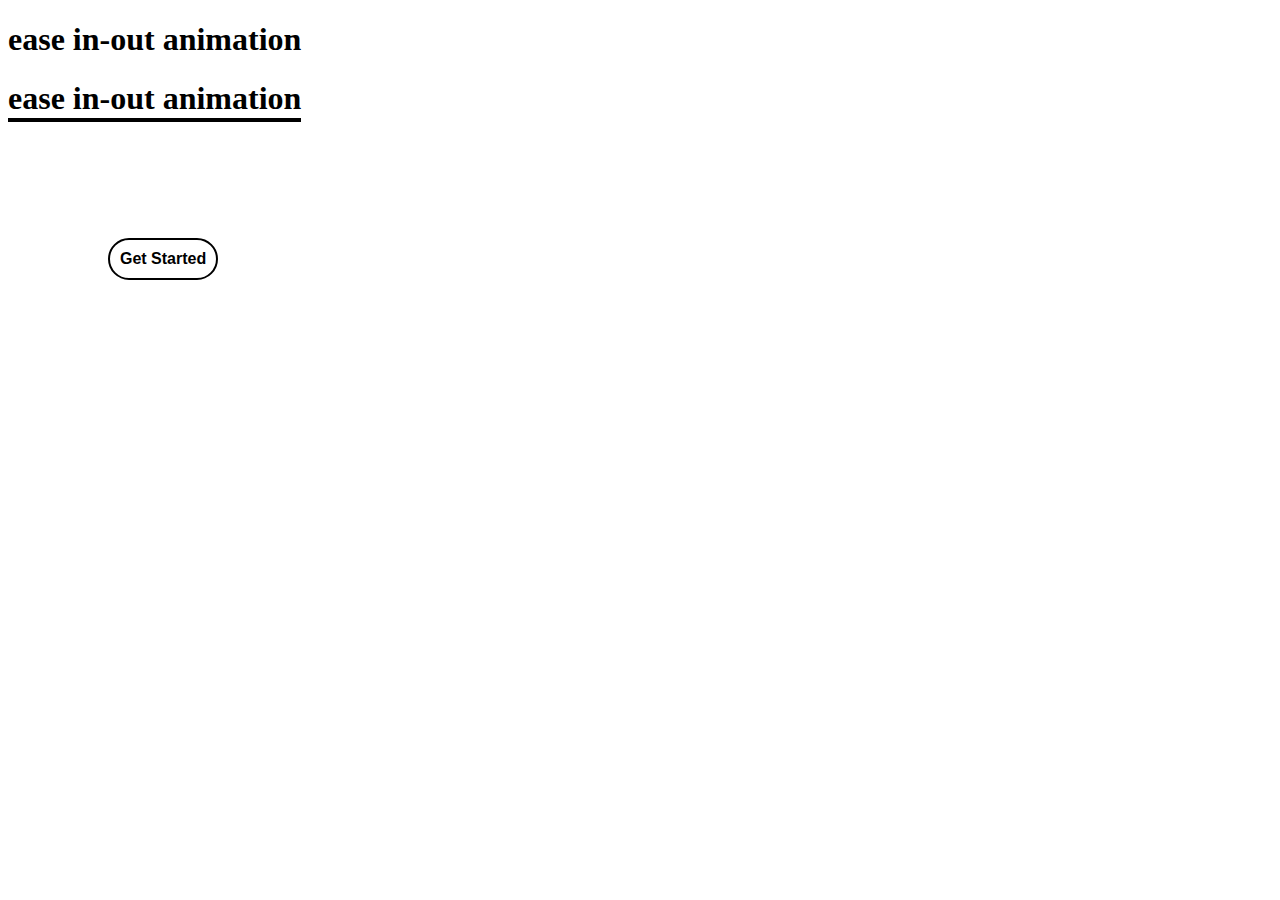
<file: hover-effect/index.html>
<!DOCTYPE html>
<html lang="en">
<head>
    <meta charset="UTF-8">
    <meta name="viewport" content="width=device-width, initial-scale=1.0">
    <title>Animation in css</title>
    <link rel="stylesheet" href="./style.css"/>

</head>
<body>
    <div><h1 class="animation1">ease in-out animation 
        <!-- before hidden and after show -->
    </h1></div>
    <div><h1 class="animation2">ease in-out animation
        <!-- before shows and after hides -->
    </h1></div>

    <button class="btn">
        <strong>Get Started</strong>
    </button>
</body>
</html>
</file>
<file: hover-effect/style.css>
.animation1{
    width: max-content;
    position: relative;
    cursor: default;
}

.animation1::after{
    content: "";
    position:absolute;
    width:100%;
    bottom: -5px;
    height: 4px;
    left: 0;
    background-color: #000;
    transition: 0.3s;
    transition-timing-function: ease-in-out;
    transform: scaleX(0);
    /* try here scalex(1) */
}

.animation1:hover::after{
    transform: scaleX(1);    
    /* try here scalex(0) */
}


/* ----------------------------------------------------------------------- */

.animation2{
    width: max-content;
    position: relative;
    cursor: default;
}

.animation2::after{
    content: "";
    position:absolute;
    width:100%;
    bottom: -5px;
    height: 4px;
    left: 0;
    background-color: #000;
    transition: 0.3s;
    transition-timing-function: ease-in-out;
    transform: scaleX(1);
}

.animation2:hover::after{
    transform: scaleX(0);
}

/* ------------------------------------------------------------------------------- */



.btn{
    border-radius: 100px;
    padding:10px;
    margin:100px;
    border:2px solid black;
    background-color: transparent;
    color: black;
    font-size: medium;
    transition:0.5s;
}
.btn:hover{
    background-color: #2dc997;
    border-color: #2dc997;
    padding: 10px 30px;
    color: white;
}
</file>
